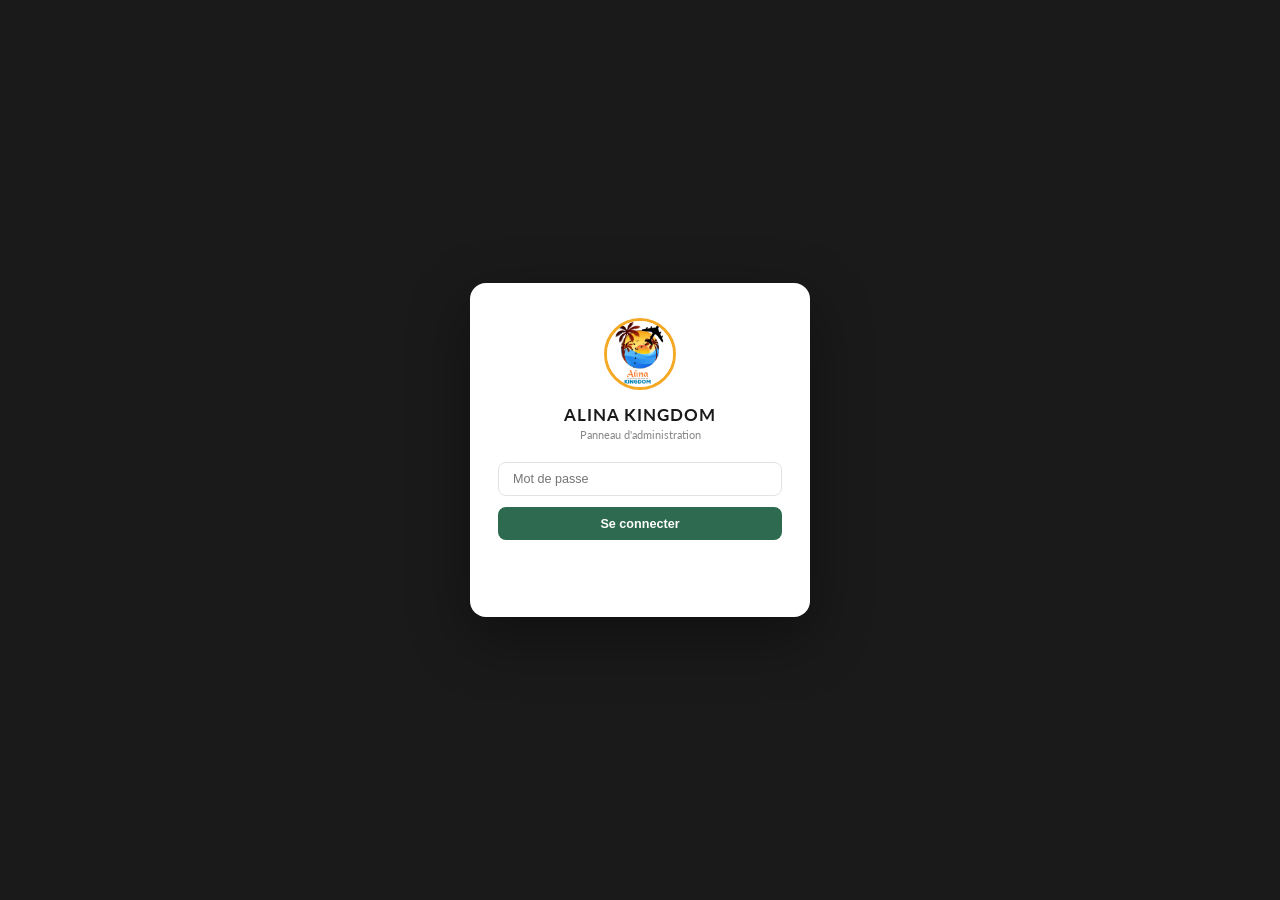
<file: admin.html>
<!DOCTYPE html>
<html lang="fr">
<head>
  <meta charset="UTF-8" />
  <meta name="viewport" content="width=device-width, initial-scale=1.0" />
  <title>Admin – ALINA KINGDOM</title>
  <link rel="icon" type="image/jpeg" href="images/logo.jpeg" />
  <link href="https://fonts.googleapis.com/css2?family=Lato:wght@300;400;700&display=swap" rel="stylesheet" />
  <style>
    *, *::before, *::after { box-sizing: border-box; margin: 0; padding: 0; }
    :root {
      --green:   #2D6A4F;
      --gold:    #F4A823;
      --ochre:   #C1440E;
      --dark:    #1A1A1A;
      --mid:     #444;
      --muted:   #888;
      --border:  #e2e2e2;
      --bg:      #f2f4f6;
      --card:    #ffffff;
      --danger:  #d93025;
      --success: #1e7e34;
      --sidebar-w: 220px;
      --header-h: 62px;
    }
    html, body { height: 100%; font-family: 'Lato', sans-serif; font-size: 14px; color: var(--dark); background: var(--bg); }

    /* ── Login ── */
    #loginOverlay {
      position: fixed; inset: 0; background: var(--dark);
      display: flex; align-items: center; justify-content: center; z-index: 9999;
    }
    .login-box {
      background: var(--card); border-radius: 16px; padding: 2.5rem 2rem;
      width: 340px; text-align: center; box-shadow: 0 20px 60px rgba(0,0,0,.4);
    }
    .login-box img { width: 72px; height: 72px; border-radius: 50%; object-fit: cover; border: 3px solid var(--gold); margin: 0 auto 1rem; display: block; }
    .login-box h1 { font-size: 1.2rem; font-weight: 700; letter-spacing: .06em; margin-bottom: .25rem; }
    .login-box p  { font-size: .8rem; color: var(--muted); margin-bottom: 1.5rem; }
    .login-input { width: 100%; padding: .65rem 1rem; border: 1.5px solid var(--border); border-radius: 8px; font-size: .9rem; margin-bottom: .75rem; outline: none; }
    .login-input:focus { border-color: var(--green); }
    .login-btn { width: 100%; padding: .7rem; background: var(--green); color: #fff; border: none; border-radius: 8px; font-size: .9rem; font-weight: 700; cursor: pointer; }
    .login-btn:hover { background: #1e4f39; }
    .login-error { color: var(--danger); font-size: .8rem; margin-top: .5rem; min-height: 1rem; }

    /* ── App shell ── */
    #adminApp { display: none; height: 100vh; display: flex; flex-direction: column; }

    /* ── Header ── */
    .adm-header {
      height: var(--header-h); background: var(--dark); color: #fff;
      display: flex; align-items: center; padding: 0 1.5rem; gap: 1rem;
      flex-shrink: 0; box-shadow: 0 2px 8px rgba(0,0,0,.3);
    }
    .adm-header__brand { display: flex; align-items: center; gap: .6rem; flex: 1; }
    .adm-header__brand img { width: 36px; height: 36px; border-radius: 50%; object-fit: cover; border: 2px solid var(--gold); }
    .adm-header__brand span { font-weight: 700; font-size: .9rem; letter-spacing: .05em; }
    .adm-header__brand em { color: var(--gold); font-style: normal; font-size: .7rem; margin-left: .3rem; background: rgba(244,168,35,.15); padding: 2px 6px; border-radius: 4px; }
    .publish-btn {
      display: flex; align-items: center; gap: .4rem;
      background: var(--gold); color: var(--dark); border: none;
      padding: .5rem 1.2rem; border-radius: 8px; font-weight: 700; font-size: .82rem;
      cursor: pointer; transition: background .2s, transform .15s;
    }
    .publish-btn:hover:not(:disabled) { background: #e09018; transform: translateY(-1px); }
    .publish-btn:disabled { opacity: .6; cursor: not-allowed; }
    .logout-btn { background: rgba(255,255,255,.08); color: rgba(255,255,255,.7); border: none; padding: .45rem .9rem; border-radius: 6px; font-size: .8rem; cursor: pointer; }
    .logout-btn:hover { background: rgba(255,255,255,.15); }
    .save-local-btn { background: rgba(255,255,255,.08); color: rgba(255,255,255,.7); border: 1px solid rgba(255,255,255,.15); padding: .45rem .9rem; border-radius: 6px; font-size: .8rem; cursor: pointer; }
    .save-local-btn:hover { background: rgba(255,255,255,.14); }
    .dirty-badge { background: var(--ochre); color: #fff; font-size: .7rem; font-weight: 700; padding: 2px 7px; border-radius: 12px; }

    /* ── Body layout ── */
    .adm-body { display: flex; flex: 1; overflow: hidden; }

    /* ── Sidebar ── */
    .adm-sidebar { width: var(--sidebar-w); background: #222; display: flex; flex-direction: column; flex-shrink: 0; overflow-y: auto; }
    .adm-sidebar__section { padding: 1.2rem 1rem .4rem; font-size: .65rem; font-weight: 700; letter-spacing: .12em; text-transform: uppercase; color: rgba(255,255,255,.3); }
    .adm-nav-btn {
      display: flex; align-items: center; gap: .6rem;
      padding: .7rem 1.2rem; color: rgba(255,255,255,.65); border: none;
      background: none; width: 100%; text-align: left; font-size: .85rem;
      cursor: pointer; transition: background .15s, color .15s; border-left: 3px solid transparent;
    }
    .adm-nav-btn .icon { font-size: 1rem; width: 20px; text-align: center; }
    .adm-nav-btn:hover { background: rgba(255,255,255,.06); color: #fff; }
    .adm-nav-btn.active { background: rgba(45,106,79,.25); color: #fff; border-left-color: var(--gold); }
    .adm-sidebar__footer { margin-top: auto; padding: 1rem; border-top: 1px solid rgba(255,255,255,.08); }
    .site-link { display: block; text-align: center; font-size: .78rem; color: rgba(255,255,255,.45); padding: .4rem; border-radius: 6px; text-decoration: none; }
    .site-link:hover { color: var(--gold); background: rgba(255,255,255,.05); }

    /* ── Content ── */
    .adm-content { flex: 1; overflow-y: auto; padding: 1.8rem 2rem; }
    .tab-panel { display: none; }
    .tab-panel.active { display: block; }
    .panel-title { font-size: 1.15rem; font-weight: 700; margin-bottom: 1.5rem; display: flex; align-items: center; gap: .5rem; }
    .panel-title .badge { background: var(--green); color: #fff; font-size: .65rem; padding: 2px 8px; border-radius: 10px; font-weight: 700; }

    /* ── Cards ── */
    .card { background: var(--card); border-radius: 12px; padding: 1.5rem; margin-bottom: 1.25rem; box-shadow: 0 2px 10px rgba(0,0,0,.06); border: 1.5px solid var(--border); }
    .card-header { display: flex; align-items: center; justify-content: space-between; margin-bottom: 1.25rem; padding-bottom: .75rem; border-bottom: 1px solid var(--border); }
    .card-title { font-weight: 700; font-size: .95rem; display: flex; align-items: center; gap: .5rem; }
    .card-badge { font-size: .65rem; font-weight: 700; padding: 2px 8px; border-radius: 10px; background: var(--ochre); color: #fff; }
    .card-badge.gold { background: var(--gold); color: var(--dark); }

    /* ── Form elements ── */
    .form-row { display: grid; grid-template-columns: 1fr 1fr 1fr; gap: .75rem; margin-bottom: .9rem; }
    .form-row-2 { display: grid; grid-template-columns: 1fr 1fr; gap: .75rem; margin-bottom: .9rem; }
    .form-group { display: flex; flex-direction: column; gap: .3rem; margin-bottom: .75rem; }
    .form-label { font-size: .75rem; font-weight: 700; color: var(--mid); text-transform: uppercase; letter-spacing: .05em; display: flex; align-items: center; gap: .3rem; }
    .lang-flag { font-size: .8rem; }
    .form-input, .form-textarea, .form-select {
      padding: .55rem .75rem; border: 1.5px solid var(--border); border-radius: 8px;
      font-size: .85rem; font-family: 'Lato', sans-serif; color: var(--dark);
      background: #fafafa; transition: border-color .2s, box-shadow .2s; outline: none;
    }
    .form-input:focus, .form-textarea:focus, .form-select:focus { border-color: var(--green); box-shadow: 0 0 0 3px rgba(45,106,79,.1); background: #fff; }
    .form-textarea { resize: vertical; min-height: 90px; line-height: 1.55; }
    .section-divider { font-size: .7rem; font-weight: 700; text-transform: uppercase; letter-spacing: .1em; color: var(--muted); margin: 1.2rem 0 .7rem; display: flex; align-items: center; gap: .5rem; }
    .section-divider::after { content: ''; flex: 1; height: 1px; background: var(--border); }

    /* Image preview */
    .img-preview-wrap { position: relative; }
    .img-preview { width: 100%; max-height: 160px; object-fit: cover; border-radius: 8px; border: 1.5px solid var(--border); display: none; margin-top: .5rem; }
    .img-preview.visible { display: block; }

    /* Toggle featured */
    .toggle-wrap { display: flex; align-items: center; gap: .6rem; }
    .toggle { position: relative; width: 40px; height: 22px; }
    .toggle input { opacity: 0; width: 0; height: 0; }
    .toggle-slider { position: absolute; inset: 0; background: #ccc; border-radius: 22px; cursor: pointer; transition: background .2s; }
    .toggle-slider::before { content: ''; position: absolute; width: 16px; height: 16px; background: #fff; border-radius: 50%; top: 3px; left: 3px; transition: transform .2s; }
    .toggle input:checked + .toggle-slider { background: var(--gold); }
    .toggle input:checked + .toggle-slider::before { transform: translateX(18px); }
    .toggle-label { font-size: .82rem; color: var(--mid); }

    /* ── Gallery grid ── */
    .gallery-admin-grid { display: grid; grid-template-columns: repeat(auto-fill, minmax(200px, 1fr)); gap: 1rem; margin-bottom: 1.5rem; }
    .gallery-item-card { background: var(--card); border: 1.5px solid var(--border); border-radius: 10px; overflow: hidden; position: relative; transition: box-shadow .2s; }
    .gallery-item-card:hover { box-shadow: 0 4px 16px rgba(0,0,0,.1); }
    .gallery-item-thumb { width: 100%; height: 140px; object-fit: cover; display: block; background: #eee; }
    .gallery-item-thumb-placeholder { width: 100%; height: 140px; background: var(--bg); display: flex; align-items: center; justify-content: center; color: var(--muted); font-size: .8rem; }
    .gallery-item-body { padding: .6rem .7rem; }
    .gallery-caption-input { width: 100%; border: 1px solid var(--border); border-radius: 6px; padding: .3rem .5rem; font-size: .8rem; margin-bottom: .4rem; outline: none; }
    .gallery-caption-input:focus { border-color: var(--green); }
    .gallery-item-opts { display: flex; gap: .4rem; flex-wrap: wrap; }
    .gallery-item-footer { display: flex; gap: .3rem; padding: .4rem .7rem; border-top: 1px solid var(--border); justify-content: space-between; align-items: center; }
    .gallery-order-btns { display: flex; gap: .2rem; }
    .icon-btn { border: none; background: none; cursor: pointer; font-size: .9rem; padding: .2rem .4rem; border-radius: 4px; color: var(--muted); transition: background .15s, color .15s; }
    .icon-btn:hover { background: var(--bg); color: var(--dark); }
    .icon-btn.danger:hover { background: #fde; color: var(--danger); }
    .checkbox-label { display: flex; align-items: center; gap: .3rem; font-size: .75rem; color: var(--mid); cursor: pointer; }
    .checkbox-label input { cursor: pointer; }

    /* Add image form */
    .add-form { background: var(--card); border: 2px dashed var(--border); border-radius: 12px; padding: 1.25rem; }
    .add-form-title { font-weight: 700; font-size: .9rem; margin-bottom: 1rem; display: flex; align-items: center; gap: .4rem; }

    /* ── Settings ── */
    .settings-section { margin-bottom: 2rem; }
    .settings-section h3 { font-size: .95rem; font-weight: 700; margin-bottom: .3rem; }
    .settings-section p { font-size: .82rem; color: var(--muted); margin-bottom .9rem; line-height: 1.6; }
    .settings-note { background: #fffbf0; border: 1px solid var(--gold); border-radius: 8px; padding: .75rem 1rem; font-size: .8rem; color: #7a5a00; margin: .75rem 0; line-height: 1.6; }
    .settings-note a { color: var(--green); font-weight: 700; }
    .token-input-wrap { position: relative; }
    .token-input-wrap .form-input { padding-right: 2.5rem; font-family: monospace; }
    .token-toggle { position: absolute; right: .5rem; top: 50%; transform: translateY(-50%); background: none; border: none; cursor: pointer; color: var(--muted); font-size: .9rem; }
    .conn-status { display: inline-flex; align-items: center; gap: .3rem; font-size: .8rem; font-weight: 700; padding: .25rem .6rem; border-radius: 6px; margin-top: .4rem; }
    .conn-status.ok { background: #e6f4ea; color: var(--success); }
    .conn-status.err { background: #fde; color: var(--danger); }
    .conn-status.testing { background: #e8f0fe; color: #1a73e8; }

    /* ── Buttons ── */
    .btn { display: inline-flex; align-items: center; gap: .35rem; padding: .5rem 1.1rem; border-radius: 8px; font-size: .82rem; font-weight: 700; border: none; cursor: pointer; transition: background .2s, transform .15s; }
    .btn:hover:not(:disabled) { transform: translateY(-1px); }
    .btn:disabled { opacity: .5; cursor: not-allowed; }
    .btn-primary { background: var(--green); color: #fff; }
    .btn-primary:hover:not(:disabled) { background: #1e4f39; }
    .btn-secondary { background: var(--bg); color: var(--mid); border: 1.5px solid var(--border); }
    .btn-secondary:hover:not(:disabled) { background: var(--border); }
    .btn-danger { background: #fde; color: var(--danger); }
    .btn-danger:hover:not(:disabled) { background: #f9c6c6; }
    .btn-gold { background: var(--gold); color: var(--dark); }
    .btn-gold:hover:not(:disabled) { background: #e09018; }

    /* ── Toast ── */
    #toastContainer { position: fixed; top: 1rem; right: 1rem; z-index: 99999; display: flex; flex-direction: column; gap: .5rem; pointer-events: none; }
    .toast { background: var(--dark); color: #fff; padding: .75rem 1.2rem; border-radius: 10px; font-size: .82rem; font-weight: 700; box-shadow: 0 4px 20px rgba(0,0,0,.25); opacity: 0; transform: translateX(30px); transition: opacity .25s, transform .25s; pointer-events: auto; max-width: 340px; }
    .toast.show { opacity: 1; transform: translateX(0); }
    .toast.success { border-left: 4px solid #4caf50; }
    .toast.error   { border-left: 4px solid var(--danger); }
    .toast.info    { border-left: 4px solid #1a73e8; }

    /* ── Publish modal ── */
    #publishModal { position: fixed; inset: 0; background: rgba(0,0,0,.6); z-index: 9998; display: none; align-items: center; justify-content: center; }
    #publishModal.open { display: flex; }
    .modal-box { background: var(--card); border-radius: 16px; padding: 2rem; width: 440px; max-width: 95vw; }
    .modal-title { font-size: 1rem; font-weight: 700; margin-bottom: .5rem; }
    .modal-sub { font-size: .82rem; color: var(--muted); margin-bottom: 1.5rem; line-height: 1.6; }
    .modal-progress { height: 4px; background: var(--border); border-radius: 4px; margin: 1rem 0; overflow: hidden; }
    .modal-progress-bar { height: 100%; background: var(--green); border-radius: 4px; transition: width .4s ease; width: 0; }
    .modal-status { font-size: .8rem; color: var(--muted); margin-bottom: 1rem; }
    .modal-actions { display: flex; gap: .6rem; justify-content: flex-end; }

    @media (max-width: 768px) {
      .adm-sidebar { width: 52px; }
      .adm-nav-btn span:not(.icon) { display: none; }
      .adm-sidebar__section { display: none; }
      .form-row { grid-template-columns: 1fr; }
      .form-row-2 { grid-template-columns: 1fr; }
    }
  </style>
</head>
<body>

<!-- ===== LOGIN ===== -->
<div id="loginOverlay">
  <div class="login-box">
    <img src="images/logo.jpeg" alt="Logo ALINA KINGDOM" />
    <h1>ALINA KINGDOM</h1>
    <p>Panneau d'administration</p>
    <form id="loginForm">
      <input class="login-input" type="password" id="loginPwd" placeholder="Mot de passe" autocomplete="current-password" />
      <button class="login-btn" type="submit">Se connecter</button>
      <p class="login-error" id="loginError"></p>
    </form>
  </div>
</div>

<!-- ===== ADMIN APP ===== -->
<div id="adminApp" style="display:none">

  <!-- Header -->
  <header class="adm-header">
    <div class="adm-header__brand">
      <img src="images/logo.jpeg" alt="logo" />
      <span>ALINA KINGDOM</span>
      <em>Admin</em>
    </div>
    <span class="dirty-badge" id="dirtyBadge" style="display:none">● Non publié</span>
    <button class="save-local-btn" id="saveLocalBtn" title="Sauvegarder localement (aperçu)">💾 Aperçu local</button>
    <button class="publish-btn" id="publishBtn">🚀 Publier sur GitHub</button>
    <button class="logout-btn" id="logoutBtn">Déconnexion</button>
  </header>

  <!-- Body -->
  <div class="adm-body">

    <!-- Sidebar -->
    <nav class="adm-sidebar">
      <div class="adm-sidebar__section">Contenu</div>
      <button class="adm-nav-btn active" data-tab="programs">
        <span class="icon">📅</span><span>Programmes</span>
      </button>
      <button class="adm-nav-btn" data-tab="gallery">
        <span class="icon">🖼</span><span>Galerie</span>
      </button>
      <div class="adm-sidebar__section">Système</div>
      <button class="adm-nav-btn" data-tab="settings">
        <span class="icon">⚙️</span><span>Paramètres</span>
      </button>
      <div class="adm-sidebar__footer">
        <a href="index.html" target="_blank" class="site-link">↗ Voir le site</a>
      </div>
    </nav>

    <!-- Content -->
    <main class="adm-content">

      <!-- ── PROGRAMMES ── -->
      <div class="tab-panel active" id="tab-programs">
        <div class="panel-title">📅 Programmes <span class="badge" id="programCount">2</span></div>
        <div id="programsList"></div>
      </div>

      <!-- ── GALERIE ── -->
      <div class="tab-panel" id="tab-gallery">
        <div class="panel-title">🖼 Galerie <span class="badge" id="galleryCount">0</span></div>
        <div class="gallery-admin-grid" id="galleryGrid"></div>

        <!-- Add image form -->
        <div class="add-form">
          <div class="add-form-title">➕ Ajouter une image</div>
          <div class="form-row-2">
            <div class="form-group">
              <label class="form-label">URL de l'image *</label>
              <input class="form-input" type="url" id="newImgSrc" placeholder="https://..." />
            </div>
            <div class="form-group">
              <label class="form-label">URL miniature (optionnel)</label>
              <input class="form-input" type="url" id="newImgThumb" placeholder="Même URL si vide" />
            </div>
          </div>
          <div class="form-row-2">
            <div class="form-group">
              <label class="form-label">Légende</label>
              <input class="form-input" type="text" id="newImgCaption" placeholder="Description de la photo" />
            </div>
            <div class="form-group">
              <label class="form-label">Format spécial</label>
              <div style="display:flex;gap:1rem;padding-top:.4rem">
                <label class="checkbox-label"><input type="checkbox" id="newImgWide" /> Large (2 colonnes)</label>
                <label class="checkbox-label"><input type="checkbox" id="newImgTall" /> Haut (2 rangées)</label>
              </div>
            </div>
          </div>
          <button class="btn btn-primary" id="addImageBtn">➕ Ajouter à la galerie</button>
        </div>
      </div>

      <!-- ── PARAMÈTRES ── -->
      <div class="tab-panel" id="tab-settings">
        <div class="panel-title">⚙️ Paramètres</div>

        <!-- GitHub Token -->
        <div class="card settings-section">
          <div class="card-header">
            <div class="card-title">🔑 Token GitHub (requis pour publier)</div>
          </div>
          <div class="settings-note">
            Pour publier, créez un token sur <a href="https://github.com/settings/tokens/new" target="_blank">github.com/settings/tokens/new</a><br>
            Cochez <strong>"repo"</strong> (accès dépôts). Copiez-collez le token ci-dessous.<br>
            ⚠️ Il est stocké uniquement dans votre navigateur, jamais transmis à un tiers.
          </div>
          <div class="form-group">
            <label class="form-label">Personal Access Token</label>
            <div class="token-input-wrap">
              <input class="form-input" type="password" id="ghToken" placeholder="ghp_xxxxxxxxxxxxxxxxxxxx" autocomplete="off" />
              <button class="token-toggle" id="tokenToggle" type="button">👁</button>
            </div>
          </div>
          <div style="display:flex;gap:.6rem;align-items:center;flex-wrap:wrap">
            <button class="btn btn-secondary" id="testConnBtn">🔌 Tester la connexion</button>
            <button class="btn btn-primary" id="saveTokenBtn">Enregistrer le token</button>
            <span class="conn-status" id="connStatus" style="display:none"></span>
          </div>
        </div>

        <!-- Repo -->
        <div class="card settings-section">
          <div class="card-header">
            <div class="card-title">📦 Dépôt GitHub</div>
          </div>
          <div class="form-group">
            <label class="form-label">Nom du dépôt (propriétaire/nom)</label>
            <input class="form-input" type="text" id="ghRepo" value="Jordansad/alina-kingdom" />
          </div>
          <button class="btn btn-secondary" id="saveRepoBtn">Enregistrer</button>
        </div>

        <!-- Password -->
        <div class="card settings-section">
          <div class="card-header">
            <div class="card-title">🔒 Modifier le mot de passe admin</div>
          </div>
          <div class="form-row-2">
            <div class="form-group">
              <label class="form-label">Nouveau mot de passe</label>
              <input class="form-input" type="password" id="newPwd" placeholder="Nouveau mot de passe" autocomplete="new-password" />
            </div>
            <div class="form-group">
              <label class="form-label">Confirmer</label>
              <input class="form-input" type="password" id="confirmPwd" placeholder="Confirmer" autocomplete="new-password" />
            </div>
          </div>
          <button class="btn btn-primary" id="savePwdBtn">Changer le mot de passe</button>
        </div>

      </div>

    </main>
  </div>
</div>

<!-- Publish modal -->
<div id="publishModal">
  <div class="modal-box">
    <div class="modal-title" id="modalTitle">Publication en cours...</div>
    <div class="modal-sub" id="modalSub">Envoi des données vers GitHub. Vercel redéployera automatiquement dans ~30 secondes.</div>
    <div class="modal-progress"><div class="modal-progress-bar" id="modalBar"></div></div>
    <div class="modal-status" id="modalStatus">Connexion à GitHub...</div>
    <div class="modal-actions">
      <button class="btn btn-secondary" id="modalClose" style="display:none">Fermer</button>
      <a class="btn btn-gold" id="modalSiteLink" href="https://github.com/Jordansad/alina-kingdom" target="_blank" style="display:none">Voir sur GitHub</a>
    </div>
  </div>
</div>

<!-- Toast container -->
<div id="toastContainer"></div>

<script>
/* ============================================================
   ADMIN JS
   ============================================================ */

const DEFAULT_PASSWORD = 'alina2026';
let siteData   = null;
let isDirty    = false;
let ghToken    = localStorage.getItem('ak_gh_token')   || '';
let ghRepo     = localStorage.getItem('ak_gh_repo')    || 'Jordansad/alina-kingdom';

/* ── Utils ── */
function toast(msg, type = 'info', duration = 4000) {
  const el = document.createElement('div');
  el.className = `toast ${type}`;
  el.textContent = msg;
  document.getElementById('toastContainer').appendChild(el);
  requestAnimationFrame(() => { el.classList.add('show'); });
  setTimeout(() => {
    el.classList.remove('show');
    setTimeout(() => el.remove(), 300);
  }, duration);
}

function markDirty() {
  isDirty = true;
  document.getElementById('dirtyBadge').style.display = 'inline-flex';
}

function markClean() {
  isDirty = false;
  document.getElementById('dirtyBadge').style.display = 'none';
}

/* ── Auth ── */
document.getElementById('loginForm').addEventListener('submit', e => {
  e.preventDefault();
  const pwd = document.getElementById('loginPwd').value;
  const stored = localStorage.getItem('ak_admin_pwd') || DEFAULT_PASSWORD;
  if (pwd === stored) {
    document.getElementById('loginOverlay').style.display = 'none';
    document.getElementById('adminApp').style.display = 'flex';
    initAdmin();
  } else {
    document.getElementById('loginError').textContent = 'Mot de passe incorrect.';
  }
});

document.getElementById('logoutBtn').addEventListener('click', () => {
  if (isDirty && !confirm('Modifications non publiées. Quitter quand même ?')) return;
  document.getElementById('adminApp').style.display = 'none';
  document.getElementById('loginOverlay').style.display = 'flex';
  document.getElementById('loginPwd').value = '';
  document.getElementById('loginError').textContent = '';
});

/* ── Tabs ── */
document.querySelectorAll('.adm-nav-btn[data-tab]').forEach(btn => {
  btn.addEventListener('click', () => {
    document.querySelectorAll('.adm-nav-btn').forEach(b => b.classList.remove('active'));
    document.querySelectorAll('.tab-panel').forEach(p => p.classList.remove('active'));
    btn.classList.add('active');
    document.getElementById('tab-' + btn.dataset.tab).classList.add('active');
  });
});

/* ── Init ── */
async function initAdmin() {
  document.getElementById('ghToken').value = ghToken;
  document.getElementById('ghRepo').value  = ghRepo;

  // Try loading from localStorage first (local saves), then from server
  const local = localStorage.getItem('ak_preview_data');
  if (local) {
    try { siteData = JSON.parse(local); } catch(e) {}
  }

  if (!siteData) {
    try {
      const r = await fetch('data.json?t=' + Date.now());
      if (r.ok) siteData = await r.json();
    } catch(e) {}
  }

  if (!siteData) siteData = getDefaultData();

  renderProgramsList();
  renderGalleryGrid();
}

/* ── Default data ── */
function getDefaultData() {
  return {
    programs: [
      { id: 'vodun', badge: {fr:'Janvier',en:'January',it:'Gennaio'}, featured: false,
        image: 'https://images.unsplash.com/photo-1504450874802-0ba2bcd9b5ae?w=800&q=80',
        title: {fr:'Circuits Festivités Vodun',en:'Vodun Festival Circuits',it:'Circuiti Festività Vodun'},
        description: {fr:'Description du programme Vodun...',en:'Vodun program description...',it:'Descrizione programma Vodun...'},
        dates: {fr:'5 – 20 janvier 2026',en:'January 5–20, 2026',it:'5 – 20 gennaio 2026'},
        location: {fr:'Cotonou · Ouidah · Abomey',en:'Cotonou · Ouidah · Abomey',it:'Cotonou · Ouidah · Abomey'},
        group: {fr:'Groupes 8–20 personnes',en:'Groups 8–20 people',it:'Gruppi 8–20 persone'}
      },
      { id: 'vacances', badge: {fr:'Juillet',en:'July',it:'Luglio'}, featured: true,
        image: 'https://images.unsplash.com/photo-1516026672322-bc52d61a55d5?w=800&q=80',
        title: {fr:'Programmes Vacances',en:'Holiday Programs',it:'Programmi Vacanze'},
        description: {fr:'Description du programme vacances...',en:'Holiday program description...',it:'Descrizione programma vacanze...'},
        dates: {fr:'1er – 31 juillet 2026',en:'July 1–31, 2026',it:'1° – 31 luglio 2026'},
        location: {fr:'Cotonou · Ganvié · Grand-Popo',en:'Cotonou · Ganvié · Grand-Popo',it:'Cotonou · Ganvié · Grand-Popo'},
        group: {fr:'Individuels & familles',en:'Individuals & families',it:'Individui e famiglie'}
      }
    ],
    gallery: []
  };
}

/* ── PROGRAMMES ── */
function renderProgramsList() {
  const container = document.getElementById('programsList');
  document.getElementById('programCount').textContent = siteData.programs.length;
  container.innerHTML = siteData.programs.map((p, i) => buildProgramCard(p, i)).join('');
  // Image preview
  container.querySelectorAll('.prog-img-input').forEach(inp => {
    const prev = inp.closest('.card').querySelector('.img-preview');
    inp.addEventListener('input', () => {
      if (inp.value) { prev.src = inp.value; prev.classList.add('visible'); }
      else prev.classList.remove('visible');
    });
    if (inp.value) { prev.src = inp.value; prev.classList.add('visible'); }
  });
  // Change listeners
  container.querySelectorAll('input, textarea, select').forEach(el => {
    el.addEventListener('input', () => { syncProgramFromForm(); markDirty(); });
    el.addEventListener('change', () => { syncProgramFromForm(); markDirty(); });
  });
}

function buildProgramCard(p, idx) {
  const isGold = p.featured;
  return `
  <div class="card" data-prog-idx="${idx}">
    <div class="card-header">
      <div class="card-title">
        Programme ${idx + 1} — ${p.title.fr}
        <span class="card-badge ${isGold ? 'gold' : ''}">${p.badge.fr}</span>
      </div>
      <div class="toggle-wrap">
        <label class="toggle" title="Mettre en avant (bordure dorée)">
          <input type="checkbox" class="prog-featured" data-prog-idx="${idx}" ${p.featured ? 'checked' : ''} />
          <span class="toggle-slider"></span>
        </label>
        <span class="toggle-label">Mis en avant</span>
      </div>
    </div>

    <div class="section-divider">Image</div>
    <div class="form-group">
      <label class="form-label">URL de l'image du programme</label>
      <input class="form-input prog-img-input" type="url" data-prog-idx="${idx}" value="${p.image || ''}" placeholder="https://..." />
      <img class="img-preview" alt="preview" />
    </div>

    <div class="section-divider">Badge (saison)</div>
    <div class="form-row">
      <div class="form-group">
        <label class="form-label"><span class="lang-flag">🇫🇷</span> FR</label>
        <input class="form-input" data-prog-idx="${idx}" data-field="badge.fr" value="${p.badge.fr}" />
      </div>
      <div class="form-group">
        <label class="form-label"><span class="lang-flag">🇬🇧</span> EN</label>
        <input class="form-input" data-prog-idx="${idx}" data-field="badge.en" value="${p.badge.en}" />
      </div>
      <div class="form-group">
        <label class="form-label"><span class="lang-flag">🇮🇹</span> IT</label>
        <input class="form-input" data-prog-idx="${idx}" data-field="badge.it" value="${p.badge.it}" />
      </div>
    </div>

    <div class="section-divider">Titre</div>
    <div class="form-row">
      <div class="form-group">
        <label class="form-label"><span class="lang-flag">🇫🇷</span> FR</label>
        <input class="form-input" data-prog-idx="${idx}" data-field="title.fr" value="${esc(p.title.fr)}" />
      </div>
      <div class="form-group">
        <label class="form-label"><span class="lang-flag">🇬🇧</span> EN</label>
        <input class="form-input" data-prog-idx="${idx}" data-field="title.en" value="${esc(p.title.en)}" />
      </div>
      <div class="form-group">
        <label class="form-label"><span class="lang-flag">🇮🇹</span> IT</label>
        <input class="form-input" data-prog-idx="${idx}" data-field="title.it" value="${esc(p.title.it)}" />
      </div>
    </div>

    <div class="section-divider">Dates</div>
    <div class="form-row">
      <div class="form-group">
        <label class="form-label"><span class="lang-flag">🇫🇷</span> FR</label>
        <input class="form-input" data-prog-idx="${idx}" data-field="dates.fr" value="${esc(p.dates.fr)}" />
      </div>
      <div class="form-group">
        <label class="form-label"><span class="lang-flag">🇬🇧</span> EN</label>
        <input class="form-input" data-prog-idx="${idx}" data-field="dates.en" value="${esc(p.dates.en)}" />
      </div>
      <div class="form-group">
        <label class="form-label"><span class="lang-flag">🇮🇹</span> IT</label>
        <input class="form-input" data-prog-idx="${idx}" data-field="dates.it" value="${esc(p.dates.it)}" />
      </div>
    </div>

    <div class="section-divider">Lieu & Groupe</div>
    <div class="form-row">
      <div class="form-group">
        <label class="form-label"><span class="lang-flag">🇫🇷</span> Lieu FR</label>
        <input class="form-input" data-prog-idx="${idx}" data-field="location.fr" value="${esc(p.location.fr)}" />
      </div>
      <div class="form-group">
        <label class="form-label"><span class="lang-flag">🇬🇧</span> Lieu EN</label>
        <input class="form-input" data-prog-idx="${idx}" data-field="location.en" value="${esc(p.location.en)}" />
      </div>
      <div class="form-group">
        <label class="form-label"><span class="lang-flag">🇮🇹</span> Lieu IT</label>
        <input class="form-input" data-prog-idx="${idx}" data-field="location.it" value="${esc(p.location.it)}" />
      </div>
    </div>
    <div class="form-row">
      <div class="form-group">
        <label class="form-label"><span class="lang-flag">🇫🇷</span> Groupe FR</label>
        <input class="form-input" data-prog-idx="${idx}" data-field="group.fr" value="${esc(p.group.fr)}" />
      </div>
      <div class="form-group">
        <label class="form-label"><span class="lang-flag">🇬🇧</span> Groupe EN</label>
        <input class="form-input" data-prog-idx="${idx}" data-field="group.en" value="${esc(p.group.en)}" />
      </div>
      <div class="form-group">
        <label class="form-label"><span class="lang-flag">🇮🇹</span> Groupe IT</label>
        <input class="form-input" data-prog-idx="${idx}" data-field="group.it" value="${esc(p.group.it)}" />
      </div>
    </div>

    <div class="section-divider">Description</div>
    <div class="form-group">
      <label class="form-label"><span class="lang-flag">🇫🇷</span> Description FR</label>
      <textarea class="form-textarea" data-prog-idx="${idx}" data-field="description.fr">${esc(p.description.fr)}</textarea>
    </div>
    <div class="form-group">
      <label class="form-label"><span class="lang-flag">🇬🇧</span> Description EN</label>
      <textarea class="form-textarea" data-prog-idx="${idx}" data-field="description.en">${esc(p.description.en)}</textarea>
    </div>
    <div class="form-group">
      <label class="form-label"><span class="lang-flag">🇮🇹</span> Description IT</label>
      <textarea class="form-textarea" data-prog-idx="${idx}" data-field="description.it">${esc(p.description.it)}</textarea>
    </div>
  </div>`;
}

function syncProgramFromForm() {
  document.querySelectorAll('[data-prog-idx][data-field]').forEach(el => {
    const idx   = parseInt(el.dataset.progIdx);
    const field = el.dataset.field;
    const [key, lang] = field.split('.');
    const val   = el.value;
    if (!siteData.programs[idx]) return;
    if (lang) siteData.programs[idx][key][lang] = val;
    else      siteData.programs[idx][key]       = val;
  });
  document.querySelectorAll('.prog-img-input').forEach(el => {
    const idx = parseInt(el.dataset.progIdx);
    if (siteData.programs[idx]) siteData.programs[idx].image = el.value;
  });
  document.querySelectorAll('.prog-featured').forEach(el => {
    const idx = parseInt(el.dataset.progIdx);
    if (siteData.programs[idx]) siteData.programs[idx].featured = el.checked;
  });
}

/* ── GALLERY ── */
function renderGalleryGrid() {
  const grid = document.getElementById('galleryGrid');
  document.getElementById('galleryCount').textContent = siteData.gallery.length;
  grid.innerHTML = siteData.gallery.map((img, i) => buildGalleryCard(img, i)).join('');

  grid.querySelectorAll('.gallery-caption-input').forEach(inp => {
    inp.addEventListener('input', () => {
      const i = parseInt(inp.dataset.idx);
      siteData.gallery[i].caption = inp.value;
      markDirty();
    });
  });
  grid.querySelectorAll('.chk-wide').forEach(chk => {
    chk.addEventListener('change', () => {
      siteData.gallery[parseInt(chk.dataset.idx)].wide = chk.checked;
      markDirty();
    });
  });
  grid.querySelectorAll('.chk-tall').forEach(chk => {
    chk.addEventListener('change', () => {
      siteData.gallery[parseInt(chk.dataset.idx)].tall = chk.checked;
      markDirty();
    });
  });
  grid.querySelectorAll('.btn-del-img').forEach(btn => {
    btn.addEventListener('click', () => {
      const i = parseInt(btn.dataset.idx);
      if (!confirm('Supprimer cette image ?')) return;
      siteData.gallery.splice(i, 1);
      markDirty();
      renderGalleryGrid();
    });
  });
  grid.querySelectorAll('.btn-up').forEach(btn => {
    btn.addEventListener('click', () => {
      const i = parseInt(btn.dataset.idx);
      if (i === 0) return;
      [siteData.gallery[i-1], siteData.gallery[i]] = [siteData.gallery[i], siteData.gallery[i-1]];
      markDirty(); renderGalleryGrid();
    });
  });
  grid.querySelectorAll('.btn-down').forEach(btn => {
    btn.addEventListener('click', () => {
      const i = parseInt(btn.dataset.idx);
      if (i >= siteData.gallery.length - 1) return;
      [siteData.gallery[i], siteData.gallery[i+1]] = [siteData.gallery[i+1], siteData.gallery[i]];
      markDirty(); renderGalleryGrid();
    });
  });
}

function buildGalleryCard(img, i) {
  const hasThumb = img.thumb || img.src;
  return `
  <div class="gallery-item-card">
    ${hasThumb
      ? `<img class="gallery-item-thumb" src="${esc(hasThumb)}" alt="${esc(img.caption)}" loading="lazy" onerror="this.style.display='none'" />`
      : `<div class="gallery-item-thumb-placeholder">Pas d'image</div>`}
    <div class="gallery-item-body">
      <input class="gallery-caption-input" type="text" data-idx="${i}" value="${esc(img.caption)}" placeholder="Légende..." />
      <div class="gallery-item-opts">
        <label class="checkbox-label"><input type="checkbox" class="chk-wide" data-idx="${i}" ${img.wide?'checked':''}> Large</label>
        <label class="checkbox-label"><input type="checkbox" class="chk-tall" data-idx="${i}" ${img.tall?'checked':''}> Haut</label>
      </div>
    </div>
    <div class="gallery-item-footer">
      <div class="gallery-order-btns">
        <button class="icon-btn btn-up" data-idx="${i}" title="Monter">↑</button>
        <button class="icon-btn btn-down" data-idx="${i}" title="Descendre">↓</button>
      </div>
      <button class="icon-btn danger btn-del-img" data-idx="${i}" title="Supprimer">🗑</button>
    </div>
  </div>`;
}

document.getElementById('addImageBtn').addEventListener('click', () => {
  const src = document.getElementById('newImgSrc').value.trim();
  if (!src) { toast('L\'URL de l\'image est obligatoire.', 'error'); return; }
  siteData.gallery.push({
    src,
    thumb: document.getElementById('newImgThumb').value.trim() || src,
    caption: document.getElementById('newImgCaption').value.trim(),
    wide: document.getElementById('newImgWide').checked,
    tall: document.getElementById('newImgTall').checked
  });
  document.getElementById('newImgSrc').value = '';
  document.getElementById('newImgThumb').value = '';
  document.getElementById('newImgCaption').value = '';
  document.getElementById('newImgWide').checked = false;
  document.getElementById('newImgTall').checked = false;
  markDirty();
  renderGalleryGrid();
  toast('Image ajoutée à la galerie.', 'success');
});

/* ── Local save (aperçu) ── */
document.getElementById('saveLocalBtn').addEventListener('click', () => {
  syncProgramFromForm();
  localStorage.setItem('ak_preview_data', JSON.stringify(siteData));
  toast('Sauvegarde locale effectuée. Ouvrez index.html?preview=1 pour prévisualiser.', 'info', 5000);
});

/* ── Settings ── */
document.getElementById('tokenToggle').addEventListener('click', () => {
  const inp = document.getElementById('ghToken');
  inp.type = inp.type === 'password' ? 'text' : 'password';
});

document.getElementById('saveTokenBtn').addEventListener('click', () => {
  ghToken = document.getElementById('ghToken').value.trim();
  localStorage.setItem('ak_gh_token', ghToken);
  toast('Token enregistré.', 'success');
});

document.getElementById('saveRepoBtn').addEventListener('click', () => {
  ghRepo = document.getElementById('ghRepo').value.trim();
  localStorage.setItem('ak_gh_repo', ghRepo);
  toast('Dépôt enregistré.', 'success');
});

document.getElementById('testConnBtn').addEventListener('click', async () => {
  const st = document.getElementById('connStatus');
  st.style.display = 'inline-flex'; st.className = 'conn-status testing'; st.textContent = '⏳ Test...';
  const token = document.getElementById('ghToken').value.trim();
  const repo  = document.getElementById('ghRepo').value.trim();
  try {
    const r = await fetch(`https://api.github.com/repos/${repo}`, {
      headers: { Authorization: `token ${token}`, Accept: 'application/vnd.github.v3+json' }
    });
    if (r.ok) { st.className = 'conn-status ok'; st.textContent = '✅ Connexion réussie'; }
    else       { st.className = 'conn-status err'; st.textContent = `❌ Erreur ${r.status}`; }
  } catch(e) {
    st.className = 'conn-status err'; st.textContent = '❌ Erreur réseau';
  }
});

document.getElementById('savePwdBtn').addEventListener('click', () => {
  const np = document.getElementById('newPwd').value;
  const cp = document.getElementById('confirmPwd').value;
  if (!np) { toast('Entrez un nouveau mot de passe.', 'error'); return; }
  if (np !== cp) { toast('Les mots de passe ne correspondent pas.', 'error'); return; }
  if (np.length < 6) { toast('Minimum 6 caractères.', 'error'); return; }
  localStorage.setItem('ak_admin_pwd', np);
  document.getElementById('newPwd').value = '';
  document.getElementById('confirmPwd').value = '';
  toast('Mot de passe modifié avec succès.', 'success');
});

/* ── PUBLISH to GitHub ── */
document.getElementById('publishBtn').addEventListener('click', () => {
  if (!ghToken) {
    toast('Configurez votre token GitHub dans Paramètres d\'abord.', 'error', 5000);
    document.querySelector('[data-tab="settings"]').click();
    return;
  }
  syncProgramFromForm();
  openPublishModal();
});

function openPublishModal() {
  const modal = document.getElementById('publishModal');
  modal.classList.add('open');
  document.getElementById('modalTitle').textContent = 'Publication en cours...';
  document.getElementById('modalSub').textContent = 'Envoi vers GitHub. Vercel redéploiera automatiquement dans ~30 secondes.';
  document.getElementById('modalBar').style.width = '0';
  document.getElementById('modalStatus').textContent = 'Connexion à GitHub...';
  document.getElementById('modalClose').style.display = 'none';
  document.getElementById('modalSiteLink').style.display = 'none';
  doPublish();
}

async function doPublish() {
  const bar    = document.getElementById('modalBar');
  const status = document.getElementById('modalStatus');

  function progress(pct, msg) {
    bar.style.width = pct + '%';
    status.textContent = msg;
  }

  try {
    progress(15, 'Récupération du fichier actuel...');
    const filePath = 'data.json';
    const repo     = ghRepo;
    const token    = ghToken;

    let sha = null;
    const getResp = await fetch(`https://api.github.com/repos/${repo}/contents/${filePath}`, {
      headers: { Authorization: `token ${token}`, Accept: 'application/vnd.github.v3+json' }
    });
    if (getResp.ok) {
      const fileData = await getResp.json();
      sha = fileData.sha;
    }

    progress(40, 'Préparation des données...');
    const content = btoa(unescape(encodeURIComponent(JSON.stringify(siteData, null, 2))));
    const body = {
      message: `Admin: mise à jour contenu – ${new Date().toLocaleDateString('fr-FR', {day:'2-digit',month:'2-digit',year:'numeric',hour:'2-digit',minute:'2-digit'})}`,
      content,
      ...(sha && { sha })
    };

    progress(70, 'Envoi vers GitHub...');
    const putResp = await fetch(`https://api.github.com/repos/${repo}/contents/${filePath}`, {
      method: 'PUT',
      headers: { Authorization: `token ${token}`, Accept: 'application/vnd.github.v3+json', 'Content-Type': 'application/json' },
      body: JSON.stringify(body)
    });

    if (!putResp.ok) {
      const err = await putResp.json();
      throw new Error(err.message || `HTTP ${putResp.status}`);
    }

    progress(100, '✅ Publié ! Vercel redéploie automatiquement...');
    document.getElementById('modalTitle').textContent = '✅ Publication réussie !';
    document.getElementById('modalSub').textContent = 'Votre site sera mis à jour dans ~30 secondes sur Vercel.';
    document.getElementById('modalSiteLink').href = `https://github.com/${repo}/blob/main/${filePath}`;
    document.getElementById('modalSiteLink').style.display = 'inline-flex';
    document.getElementById('modalClose').style.display = 'inline-flex';
    localStorage.removeItem('ak_preview_data');
    markClean();
    toast('Site publié avec succès !', 'success', 6000);

  } catch(e) {
    document.getElementById('modalTitle').textContent = '❌ Erreur de publication';
    document.getElementById('modalSub').textContent = e.message || 'Une erreur est survenue. Vérifiez votre token GitHub et votre connexion.';
    document.getElementById('modalClose').style.display = 'inline-flex';
    progress(100, '');
    bar.style.background = '#d93025';
    toast('Erreur : ' + (e.message || 'Vérifiez le token'), 'error', 6000);
  }
}

document.getElementById('modalClose').addEventListener('click', () => {
  document.getElementById('publishModal').classList.remove('open');
  document.getElementById('modalBar').style.background = '';
});
document.getElementById('publishModal').addEventListener('click', e => {
  if (e.target === document.getElementById('publishModal'))
    document.getElementById('publishModal').classList.remove('open');
});

/* ── Helpers ── */
function esc(str) {
  if (!str) return '';
  return String(str).replace(/&/g,'&amp;').replace(/"/g,'&quot;').replace(/</g,'&lt;').replace(/>/g,'&gt;');
}
</script>
</body>
</html>
</file>
